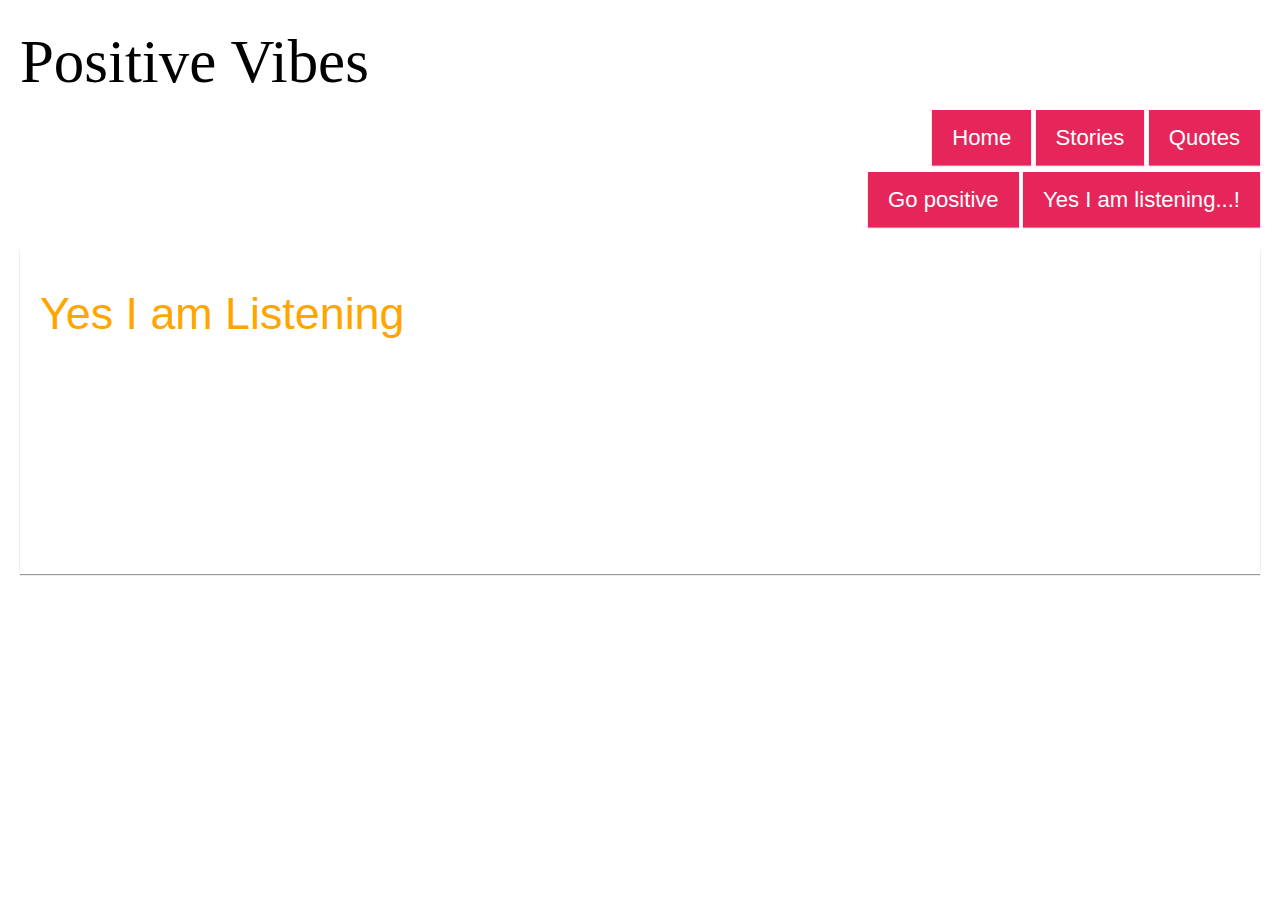
<file: iamlistening.html>
<!DOCTYPE html>
<html>
    
  <head>
       <link rel="stylesheet" type="text/css" href="positivecss.css">
        <title>Positive Vibes</title>

  </head>

  <body>
    <br>
     <div id="page">
        <div id="logo">
          <h1><a href="https://pari-27.github.io/positive-vibes/" id="logolink"> Positive Vibes</a></h1>  
                    
         </div>
          
        
             		<div id="nav">
			<ul>
				<li><a href="https://pari-27.github.io/positive-vibes/">Home</a></li>
				<li><a href="https://pari-27.github.io/positive-vibes/stories.html">Stories</a></li>
				<li><a href="https://pari-27.github.io/positive-vibes/quotes1.html">Quotes</a></li><br>
                                <li><a href="https://pari-27.github.io/positive-vibes/gopositive.html">Go positive</a></li>
			        <li><a href="https://pari-27.github.io/positive-vibes/yesiamlistening.html">Yes I am listening...!</a></li>  
                        </ul>
		</div>		
		  <div id="content">
			<h2>Yes I am Listening</h2>
		<p>Friends,feel free to share your views </p>	
			 
	     </div>	 
		      </div>

	     
	     </body>	     
		
</html>
</file>
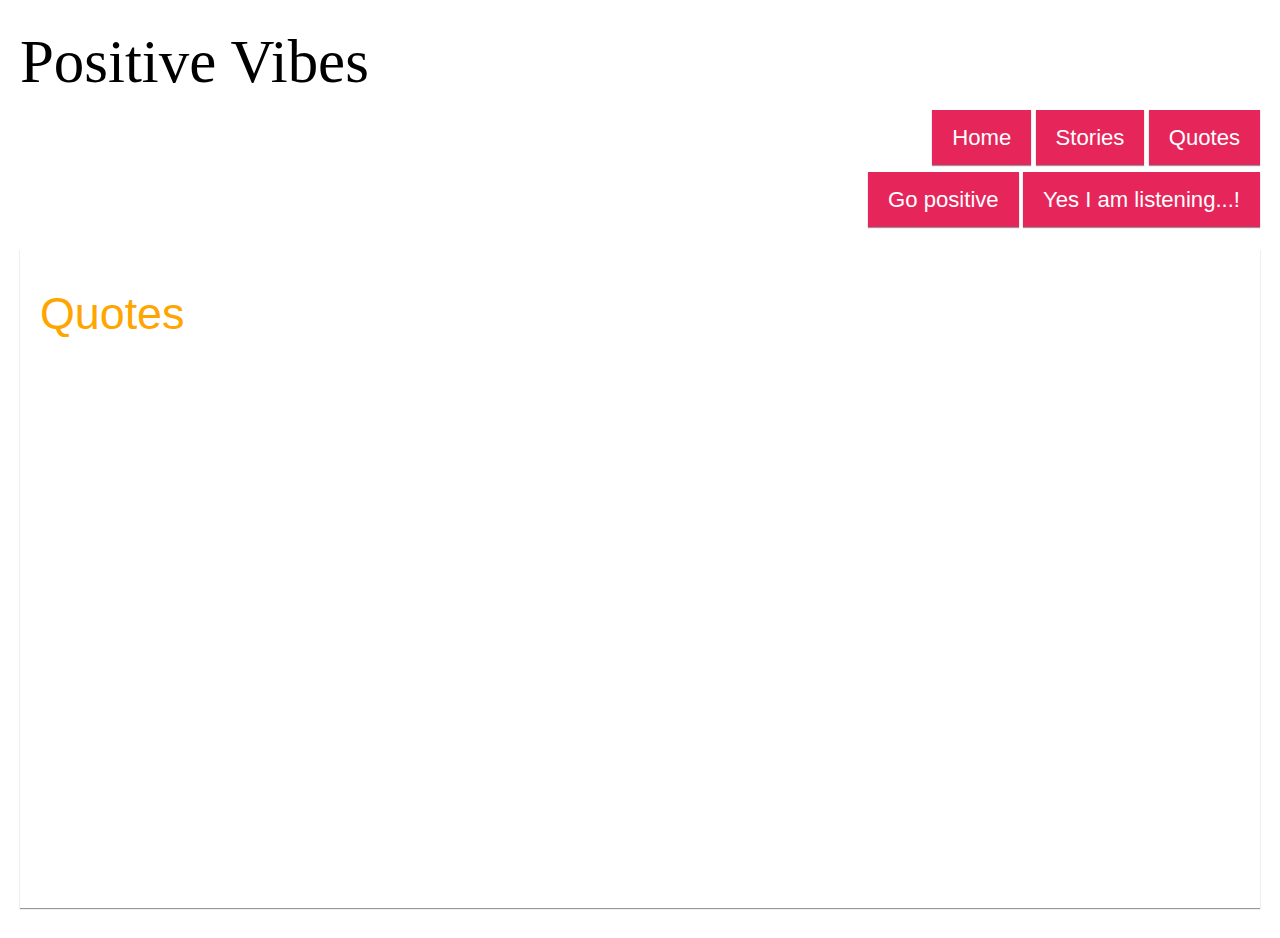
<file: quotes1.html>
<!DOCTYPE html>
<html>
    
  <head>
	  <meta name="viewport" content="width=device-width, initial-scale=1.0">

       <link rel="stylesheet" type="text/css" href="positivecss.css">
        <title>Positive Vibes</title>

  </head>

  <body>
    <br>
     <div id="page">
        <div id="logo">
          <h1><a href="https://pari-27.github.io/positive-vibes/" id="logolink"> Positive Vibes</a></h1>  
                    
         </div>
          
        
             		<div id="nav">
			<ul>
				<li><a href="https://pari-27.github.io/positive-vibes/">Home</a></li>
				<li><a href="https://pari-27.github.io/positive-vibes/stories.html">Stories</a></li>
				<li><a href="https://pari-27.github.io/positive-vibes/quotes1.html">Quotes</a></li><br>
                                <li><a href="https://pari-27.github.io/positive-vibes/gopositive.html">Go positive</a></li>
			        <li><a href="https://pari-27.github.io/positive-vibes/yesiamlistening.html">Yes I am listening...!</a></li>  
                        </ul>
		</div>		
		  <div id="content">
			  
			<h2>Quotes</h2>
				<ul type ="square">		  
	<li>1.  "The pessimist sees the difficulty in every opportunity; an optimist sees the opportunity in every difficulty." <b>-Winston Churchill</b></li><br>
<li>2. "You have to learn the rules of the game. And then you have to play better than anyone else."<b>- Albert Einstein</b></li><br>
<li>3. "Think like a queen. A queen is not afraid to fail. Failure is another steppingstone to greatness." <b>-Oprah Winfrey</b> </li><br>
<li>4. "A man is but the product of his thoughts; what he thinks, he becomes." <b>-Mahatma Gandhi</b></li><br>
<li>5. "I am an optimist. It does not seem to be much use being anything else." <b>-Winston Churchill</b></li><br>
<li>6. "Attitudes are contagious. Is yours worth catching."</li><br>
<li>7. "Once you replace negative thoughts with positive ones, you'll start having positive results." <b>-Willie Nelson</b></li><br>
<li>8. "Optimism is the faith that leads to achievement. Nothing can be done without hope or confidence."<b> -Helen Keller</b>
</li><br>
<li>9. "A positive attitude may not solve all your problems, but it will annoy enough people to make it worth the effort."<b> -Herm Albright</b></li><br>
<li>10. "If you’re going to be thinking anything, you might as well think big."<b>- Donald Trump</b></li><br>
<li>11. "“Be thankful for what you have; you'll end up having more. If you concentrate on what you don't have, you will never, ever have enough.” 
<b>― Oprah Winfrey</b></li><br>
<li>12. "When things go wrong, don't go with them.” <b>― Elvis Presley</b></li><br>
<li>13. "When you are joyful, when you say yes to life and have fun and project positivity all around you, you become a sun in the center of every constellation, and people want to be near you.” 
<b>― Shannon L. Alder</b></li><br>
<li>14. "Mind is a flexible mirror, adjust it, to see a better world.” <b>― Amit Ray</b></li><br>
<li>15. "I have found that if you love life, life will love you back."<b>- Arthur Rubinstein</b></li><br>
					

			  </ul></div>

	     </div>
	     </body>	     
		
</html>
</file>
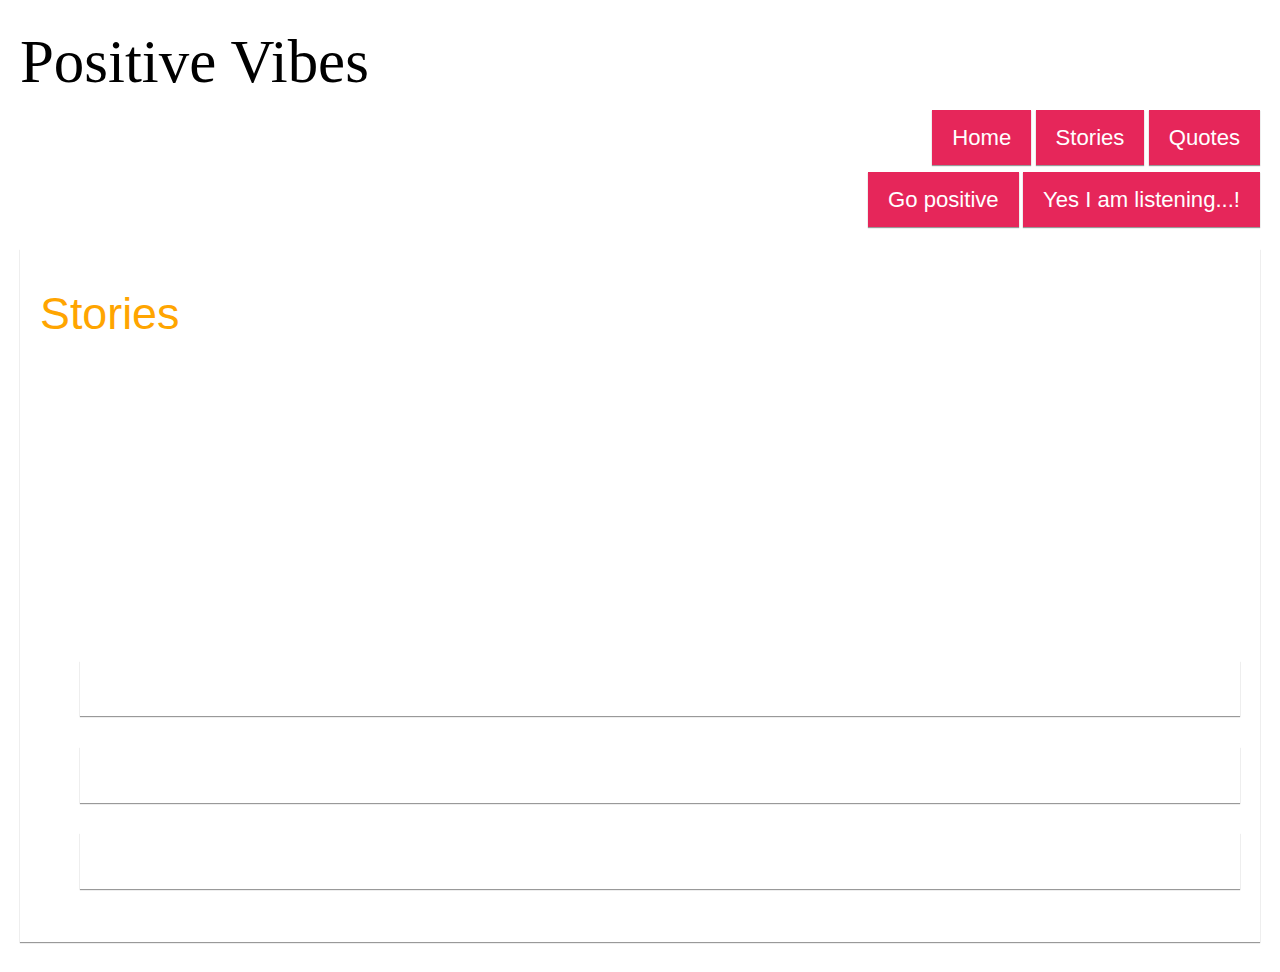
<file: stories.html>
<!DOCTYPE html>
<html>
    
  <head>
	  <meta name="viewport" content="width=device-width, initial-scale=1.0">

       <link rel="stylesheet" type="text/css" href="positivecss.css">
        <title>Positive Vibes</title>

  </head>

  <body>
    <br>
     <div id="page">
        <div id="logo">
          <h1><a href="https://pari-27.github.io/positive-vibes/" id="logolink"> Positive Vibes</a></h1>  
                    
         </div>
          
        
             		<div id="nav">
			<ul>
				<li><a href="https://pari-27.github.io/positive-vibes/">Home</a></li>
				<li><a href="https://pari-27.github.io/positive-vibes/stories.html">Stories</a></li>
				<li><a href="https://pari-27.github.io/positive-vibes/quotes1.html">Quotes</a></li><br>
                                <li><a href="https://pari-27.github.io/positive-vibes/gopositive.html">Go positive</a></li>
			        <li><a href="https://pari-27.github.io/positive-vibes/yesiamlistening.html">Yes I am listening...!</a></li>  
                        </ul>
		</div>		
		  <div id="content">
			  <h2>Stories</h2><p><b>Sometimes an inspiring story helps us find out the strength within us.
			  An inspiring story helps you inspire yourself and motivate yourself.
			  It also helps find out what you can do and what you cannot.<br>So here are some inspiring stories:</b></p>
			  <div id="menu">
			  <ul>
			  <li>1. <a href="https://pari-27.github.io/positive-vibes/story1.html">Appreciate What You Have</a><li><br>
			  <li>2. <a href="https://pari-27.github.io/positive-vibes/story2.html">Power Of Positive Thinking</a><li><br>
			  <li>3. <a href="https://pari-27.github.io/positive-vibes/story3.html">The Last Lecture</a><li><br></ul>
			</div>
			
		      </div>

	     </div>
	     </body>	     
		
</html>
</file>
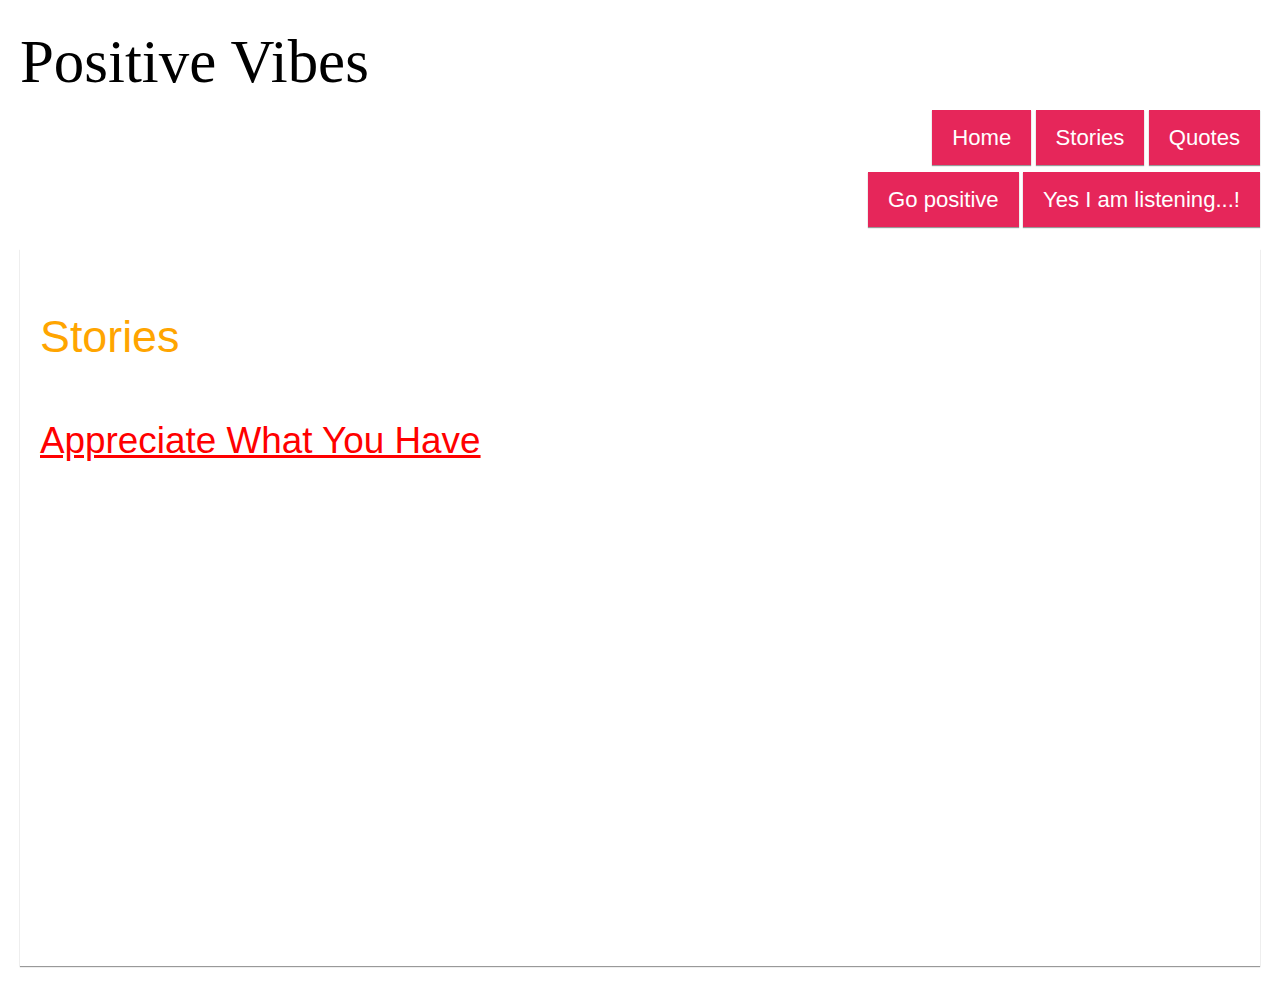
<file: story1.html>
<!DOCTYPE html>
<html>
    
  <head>
	  <meta name="viewport" content="width=device-width, initial-scale=1.0">

       <link rel="stylesheet" type="text/css" href="positivecss.css">
        <title>Positive Vibes</title>

  </head>

  <body>
    <br>
     <div id="page">
        <div id="logo">
          <h1><a href="https://pari-27.github.io/positive-vibes/" id="logolink"> Positive Vibes</a></h1>  
                    
         </div>
          
        
             		<div id="nav">
			<ul>
				<li><a href="https://pari-27.github.io/positive-vibes/">Home</a></li>
				<li><a href="https://pari-27.github.io/positive-vibes/stories.html">Stories</a></li>
				<li><a href="https://pari-27.github.io/positive-vibes/quotes1.html">Quotes</a></li><br>
                                <li><a href="https://pari-27.github.io/positive-vibes/gopositive.html">Go positive</a></li>
			        <li><a href="https://pari-27.github.io/positive-vibes/yesiamlistening.html">Yes I am listening...!</a></li>  
                        </ul>
		</div>		
		  <div id="content">
			<h2></h2>
				<h2>Stories</h2>
			 <div class="story"><h3>Appreciate What You Have</h3>
			  
Norman Vincent Peale, the famous author of "The Power of Positive Thinking" once told this story.
A man once telephoned Norman Vincent Peale. He was despondent and told the reverend that he had nothing left to live for. Norman Vincent Peale invited the man over to his office. "Everything is gone, hopeless," the man told him. "I'm living in deepest darkness. In fact, I've lost heart for living altogether."
Norman Vincent Peale smiled sympathetically.
"Let's take a look at your situation," he said calmly. On a sheet of paper he drew a vertical line down the middle. He suggested that they list on the left side the things the man had lost, and on the right, the things he had left. "You won't need that column on the right side," said the man sadly. "I have nothing left, period."
Norman Vincent Peale asked, "When did your wife leave you?"
"What do you mean? She hasn't left me. My wife loves me!"
"That's great!" said Norman Vincent Peale enthusiastically. "Then that will be number one in the right-hand column - Wife hasn't left. Now, when were your children jailed?"
"That's silly. My children aren't in jail!"
"Good! That's number two in the right-hand column - Children not in jail," said Norman Vincent Peale, jotting it down.
After a few more questions in the same vein, the man finally got the point and smiled in spite of himself. "Funny, how things change when you think of them that way," he said.
</div>	 
		      </div>

	     </div>
	     </body>	     
		
</html>
</file>
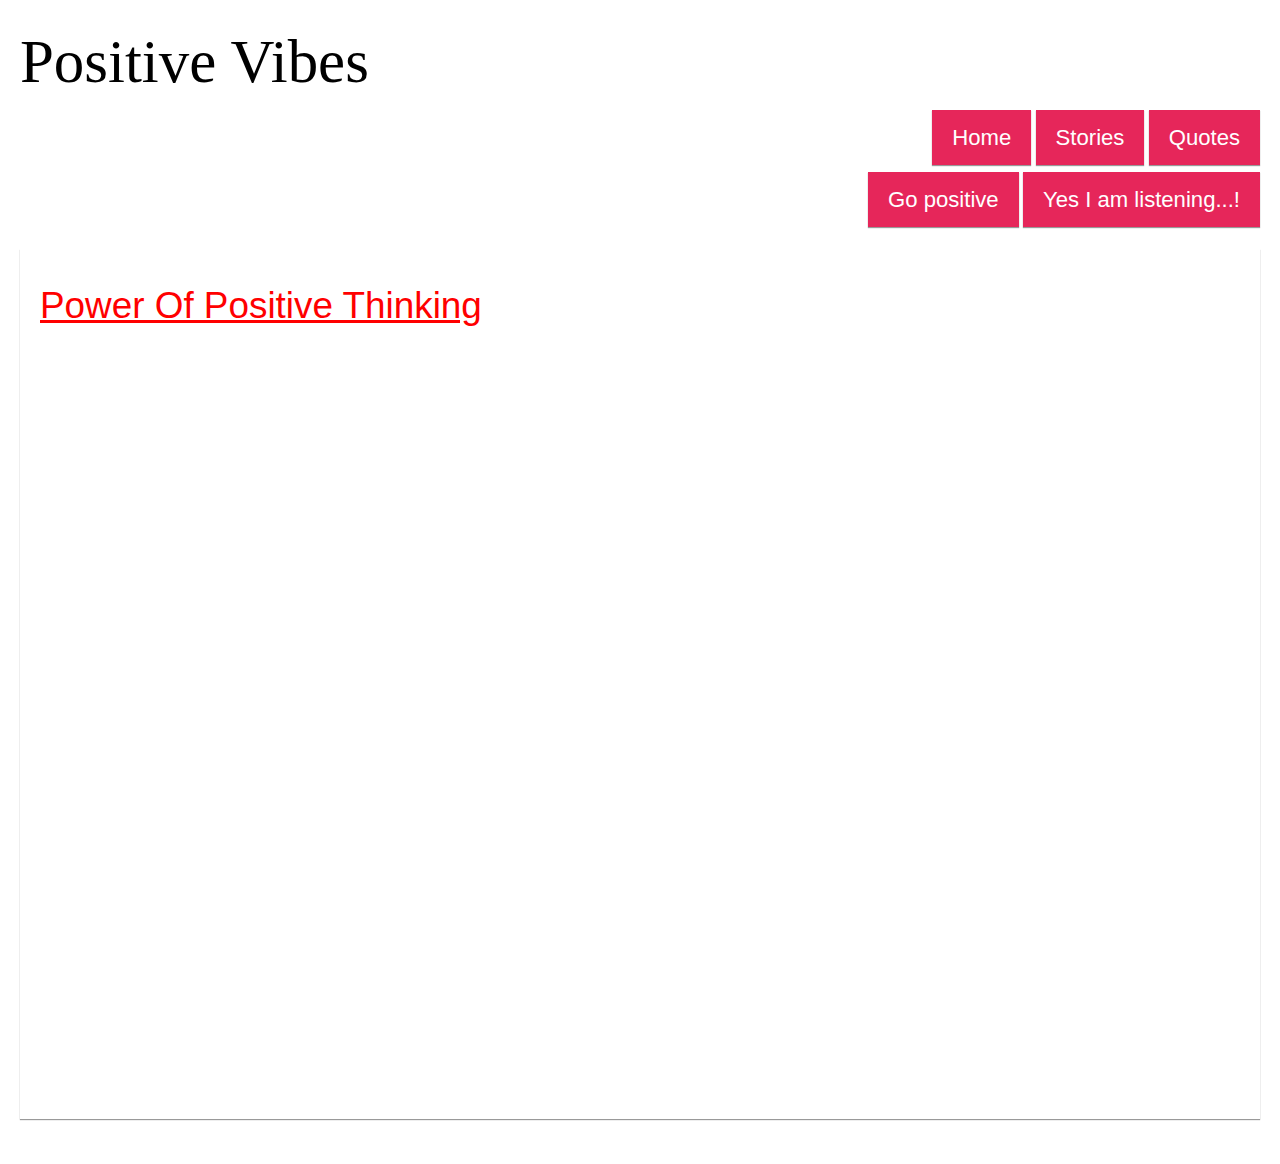
<file: story2.html>
<!DOCTYPE html>
<html>
    
  <head>
	  <meta name="viewport" content="width=device-width, initial-scale=1.0">

       <link rel="stylesheet" type="text/css" href="positivecss.css">
        <title>Positive Vibes</title>

  </head>

  <body>
    <br>
     <div id="page">
        <div id="logo">
          <h1><a href="https://pari-27.github.io/positive-vibes/" id="logolink"> Positive Vibes</a></h1>  
                    
         </div>
          
        
             		<div id="nav">
			<ul>
				<li><a href="https://pari-27.github.io/positive-vibes/">Home</a></li>
				<li><a href="https://pari-27.github.io/positive-vibes/stories.html">Stories</a></li>
				<li><a href="https://pari-27.github.io/positive-vibes/quotes1.html">Quotes</a></li><br>
                                <li><a href="https://pari-27.github.io/positive-vibes/gopositive.html">Go positive</a></li>
			        <li><a href="https://pari-27.github.io/positive-vibes/yesiamlistening.html">Yes I am listening...!</a></li>  
                        </ul>
		</div>		
		  <div id="content">
			
				  <div class="story"><h3>Power Of Positive Thinking</h3>
			  Once upon a time a daughter complained to her father that her life was miserable and that she didn't know how she was going to make it.
She was tired of fighting and struggling all the time. It seemed just as one problem was solved, another one soon followed.
Her father, a chef, took her to the kitchen. He filled three pots with water and placed each on a high fire.
Once the three pots began to boil, he placed potatoes in one pot, eggs in the second pot and ground coffee beans in the third pot.
He then let them sit and boil, without saying a word to his daughter. The daughter, moaned and impatiently waited, wondering what he was doing.
After twenty minutes he turned off the burners. He took the potatoes out of the pot and placed them in a bowl. He pulled the eggs out and placed them in a bowl. He then ladled the coffee out and placed it in a cup.
Turning to her, he asked. "Daughter, what do you see?" "Potatoes, eggs and coffee," she hastily replied.
"Look closer", he said, "and touch the potatoes." She did and noted that they were soft.
He then asked her to take an egg and break it. After pulling off the shell, she observed the hard-boiled egg.
Finally, he asked her to sip the coffee. Its rich aroma brought a smile to her face.
"Father, what does this mean?" she asked.
He then explained that the potatoes, the eggs and coffee beans had each faced the same adversity-the boiling water. However, each one reacted differently. The potato went in strong, hard and unrelenting, but in boiling water, it became soft and weak.
The egg was fragile, with the thin outer shell protecting its liquid interior until it was put in the boiling water. Then the inside of the egg became hard.
However, the ground coffee beans were unique. After they were exposed to the boiling water, they changed the water and created something new.
"Which one are you?" he asked his daughter. "When adversity knocks on your door, how do you respond? Are you a potato, an egg, or a coffee bean?"
In life, things happen around us, things happen to us, but the only thing that truly matters is what happens within us.
Which one are you? When problems come (and they will) how will we react? Will they make us weak, hard hearted or will they cause us to change into something worthwhile?

</div></div>	 
		      </div>

	     </div>
	     </body>	     
		
</html>
Contact GitHub
</file>
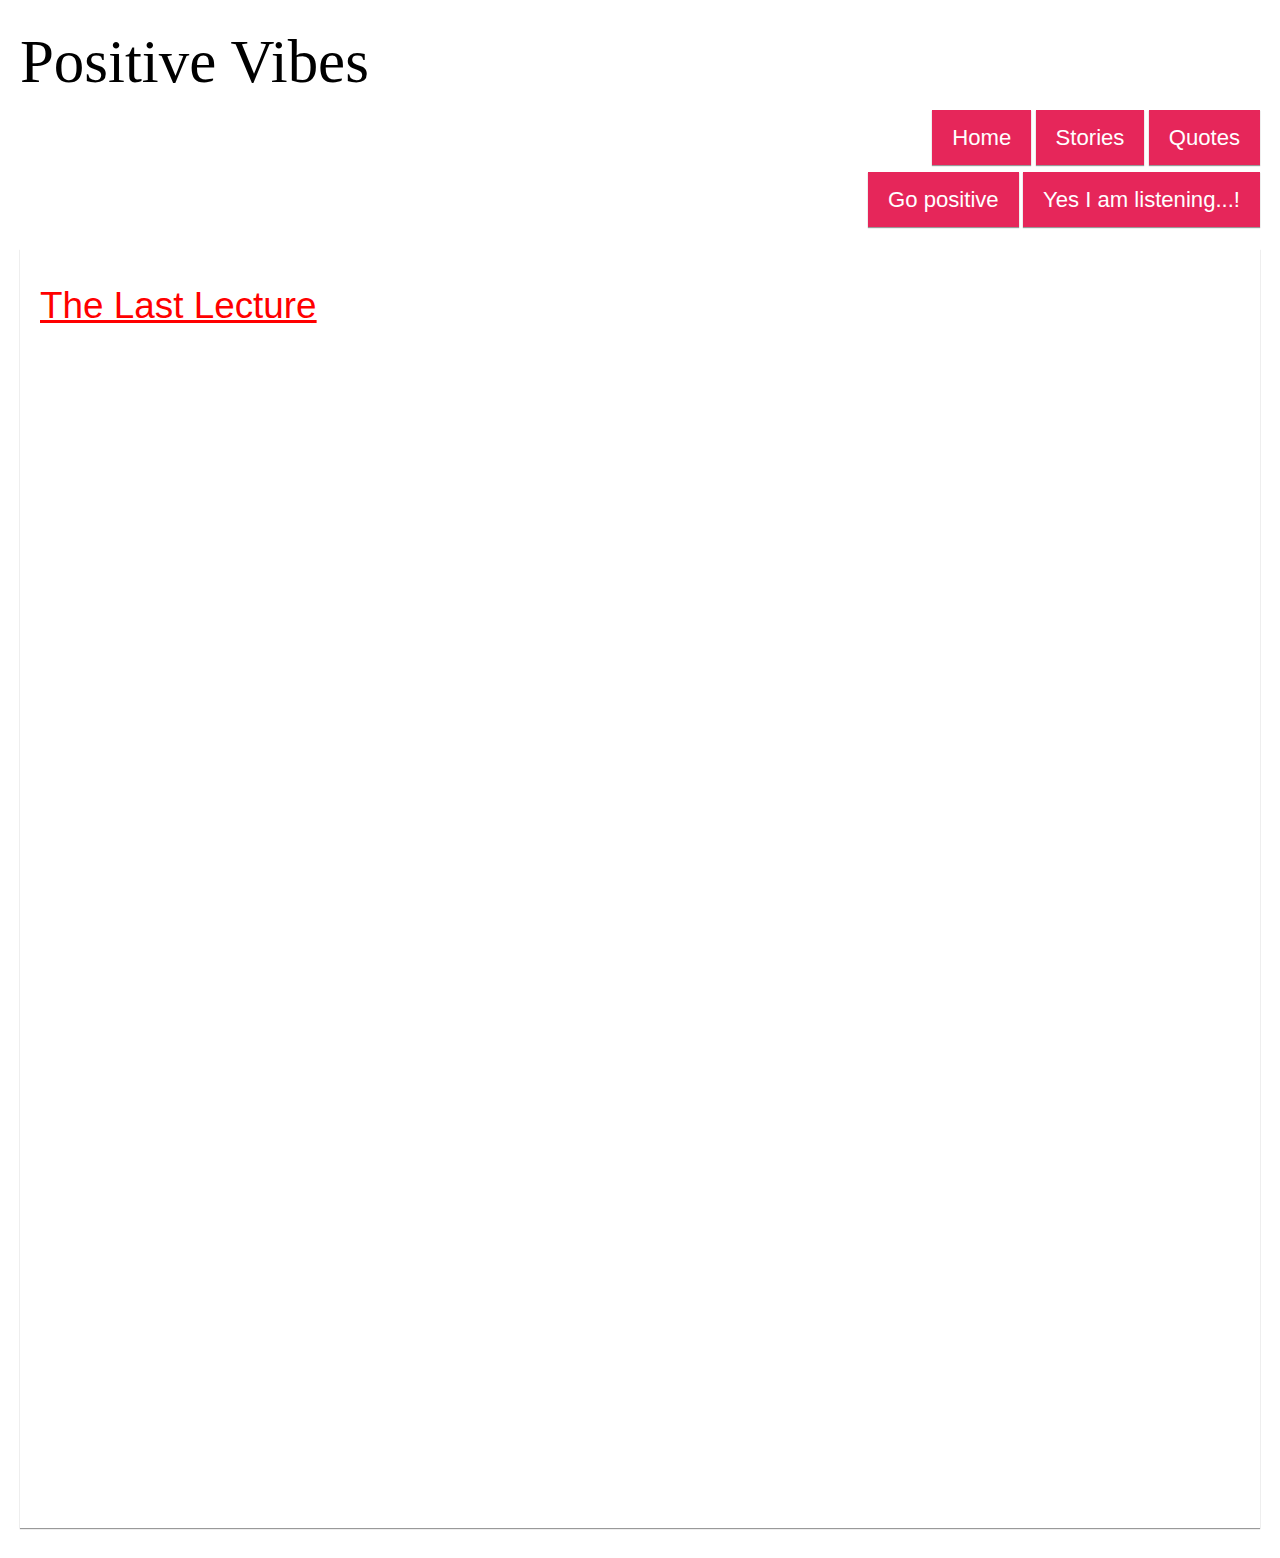
<file: story3.html>
<!DOCTYPE html>
<html>
    
  <head>
	  <meta name="viewport" content="width=device-width, initial-scale=1.0">

       <link rel="stylesheet" type="text/css" href="positivecss.css">
        <title>Positive Vibes</title>

  </head>

  <body>
    <br>
     <div id="page">
        <div id="logo">
          <h1><a href="https://pari-27.github.io/positive-vibes/" id="logolink"> Positive Vibes</a></h1>  
                    
         </div>
          
        
             		<div id="nav">
			<ul>
				<li><a href="https://pari-27.github.io/positive-vibes/">Home</a></li>
				<li><a href="https://pari-27.github.io/positive-vibes/stories.html">Stories</a></li>
				<li><a href="https://pari-27.github.io/positive-vibes/quotes1.html">Quotes</a></li><br>
                                <li><a href="https://pari-27.github.io/positive-vibes/gopositive.html">Go positive</a></li>
			        <li><a href="https://pari-27.github.io/positive-vibes/yesiamlistening.html">Yes I am listening...!</a></li>  
                        </ul>
		</div>		
		  <div id="content">
			
				  <div class="story"><h3>The Last Lecture</h3>
			  Randy Pausch was a computer science professor at Carnegie Mellon University. He was a very popular and respected teacher. He was happily married with 3 children - 6-year-old Dylan, 3-year-old Logan and 18-month-old Chloe. 

 In 2006, he was diagnosed as having pancreatic cancer. He got every treatment possible, but in 2007, the doctors told him the cancer was incurable. They said he may have as little time left as 6 months. He had no choice but to accept that the battle was over. 

 Still, he kept an optimistic attitude, and never wallowed in depression - he had a family to care for. He spent a lot of time thinking about ways to make the loss as easy as possible for them. He wanted his children to have happy memories of him, and to make sure they knew how much he loved them. After he was diagnosed, he spent nearly all his time with his family, drawing strength from the moments of joy he had with them. He moved houses so that his wife would be closer to her family and have some emotional support. But he was always wondering if there was more that he could do.

 His university invited him to take part in the "Last lecture" series. The concept of it was for people to give the speeches they'd give if they were to die soon and this was their last lecture. For Randy, this scenario was close to the truth. This lecture would be his chance to leave as many words of wisdom for his children as possible, while he still could. He wanted it to be a sort of "message in a bottle" that his children could watch when they are old enough to understand.

 So, in September, 2007, he gave his last lecture, titled "Really Achieving Your Childhood Dreams". He dedicated the lecture to his children. He spoke about the dreams he had when was a child, and how he proceeded to fulfill them. He talked about what he had learned from really going after his dreams, no matter how many obstacles were on his way. He also told stories of helping other people reach their dreams, which made him as happy as pursuing his own. He shared all the lessons he had learned during his life and encouraged people to have fun, and to make the choice to have a positive attitude. 

 The rest of the lecture was dedicated to all the people in Randy's life. He paid tribute to his mentors, friends, co-workers, parents and his wife. He also took the chance to give his wife her birthday congratulations - he brought out a big birthday cake and had the audience sing happy birthday to her while she was wiping tears from her eyes.

 The positive, fun and light-hearted tone the lecture was given with was incredible. His inspiring life lesson - to never give up pursuing your dreams, and his positive attitude while facing a terminal illness made it a truly inspiring experience.

 The speech was videotaped and put on Youtube. It quickly went viral and made him famous. He had never planned on this, but he was now inspiring so many more people than he could've possibly imagined. 

 The lecture inspired people to turn their lives around. His suggestion to allow kids to express their creativity and paint their bedroom walls themselves was put into action by many people. Countless people were inspired to start chasing after their dreams and change their lives. His positivity and can-do mentality was infectious.

 Randy appeared on the Oprah show and on Good Morning America. His positivity and his genuine love of life and other people shined through in every appearance and he never failed to inspire and impress. A book was published about his life, titled "The Last Lecture". It became a bestseller.  

</div></div>	 
		      </div>

	     
	     </body>	     
		
</html>
</file>
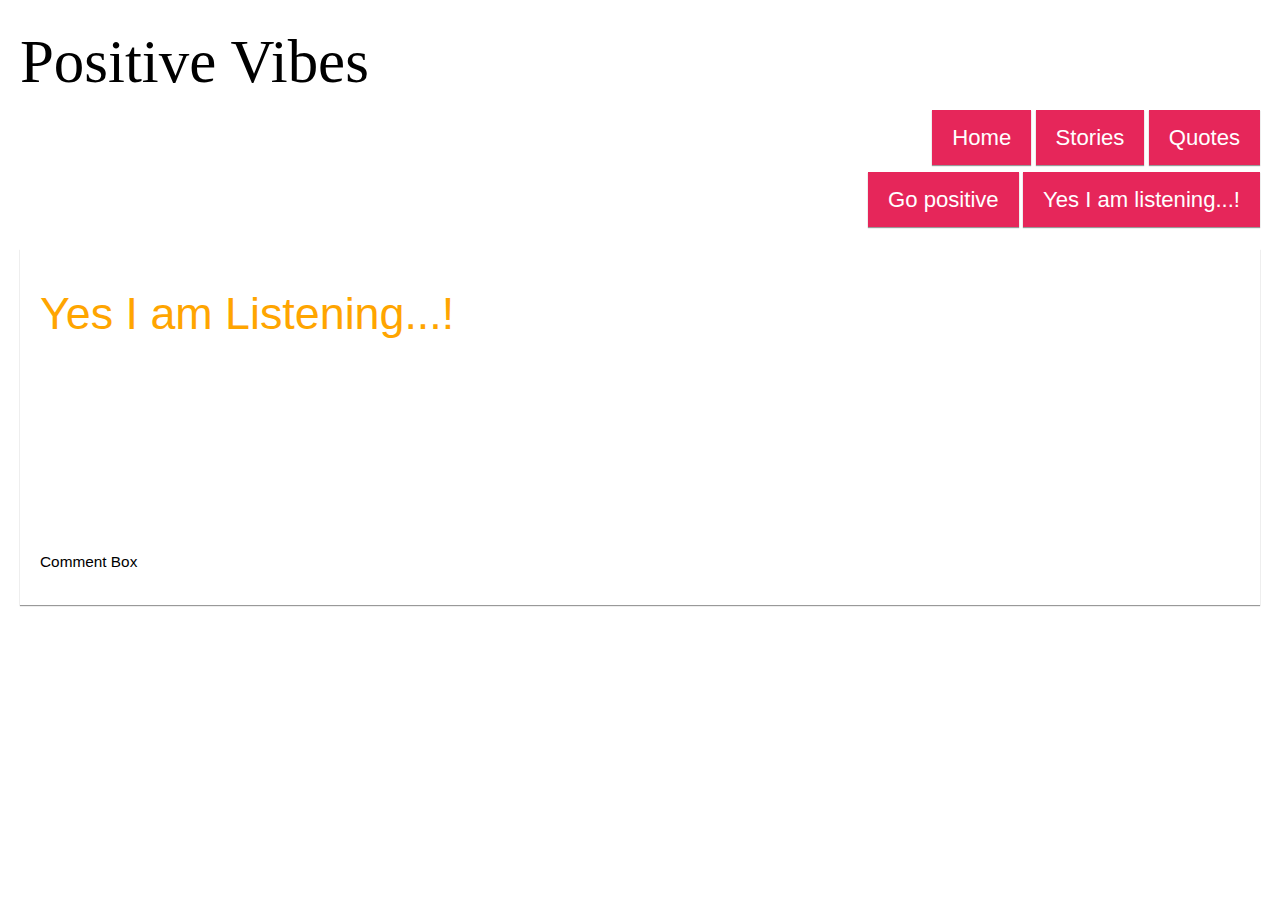
<file: yesiamlistening.html>
<!DOCTYPE html>
<html>
    
  <head>
	  <meta name="viewport" content="width=device-width, initial-scale=1.0">

       <link rel="stylesheet" type="text/css" href="positivecss.css">
        <title>Positive Vibes</title>

  </head>

  <body>
    <br>
     <div id="page">
        <div id="logo">
          <h1><a href="https://pari-27.github.io/positive-vibes/" id="logolink"> Positive Vibes</a></h1>  
                    
         </div>
          
        
             		<div id="nav">
			<ul>
				<li><a href="https://pari-27.github.io/positive-vibes/">Home</a></li>
				<li><a href="https://pari-27.github.io/positive-vibes/stories.html">Stories</a></li>
				<li><a href="https://pari-27.github.io/positive-vibes/quotes1.html">Quotes</a></li><br>
                                <li><a href="https://pari-27.github.io/positive-vibes/gopositive.html">Go positive</a></li>
			        <li><a href="https://pari-27.github.io/positive-vibes/yesiamlistening.html">Yes I am listening...!</a></li>  
                        </ul>
		</div>		
		  <div id="content">
			<h2>Yes I am Listening...!</h2>
		<p>Friends , feel free to share your views, stories, experiences with me....!</p>	
			  <!-- begin wwww.htmlcommentbox.com -->
 <div id="HCB_comment_box"><a href="http://www.htmlcommentbox.com">Comment Box</a> is loading comments...</div>
 <link rel="stylesheet" type="text/css" href="//www.htmlcommentbox.com/static/skins/bootstrap/twitter-bootstrap.css?v=0" />
 <script type="text/javascript" id="hcb"> /*<!--*/ if(!window.hcb_user){hcb_user={};} (function(){var s=document.createElement("script"), l=hcb_user.PAGE || (""+window.location).replace(/'/g,"%27"), h="//www.htmlcommentbox.com";s.setAttribute("type","text/javascript");s.setAttribute("src", h+"/jread?page="+encodeURIComponent(l).replace("+","%2B")+"&mod=%241%24wq1rdBcg%24bKbCeXSmZIXfYtN85SJK4."+"&opts=16862&num=10&ts=1484745884199");if (typeof s!="undefined") document.getElementsByTagName("head")[0].appendChild(s);})(); /*-->*/ </script>
<!-- end www.htmlcommentbox.com -->
			 
	     </div>	 
		      </div>

	     
	     </body>	     
		
</html>
</file>
<file: positivecss.css>
ol{font-size:100%;}
#menu,ul,li,a{display:block; font-size:120%}
p{ line-height:1em;
display:inline-block;
padding:50px;
font-size:190%; }
h1, h2, h3, h4{
    color: orange;
	font-weight: normal;
	line-height:200%;
	margin: 0 0 .5em 0;
}
h4{font-size:180%;}
h3{text-decoration:underline; font-size:180%;color: red;}
h1{ font-size: 1.7em; }
h2{ font-size: 350%; }
a{
	color: black;
	text-decoration: none;
}
	a:hover,
	a:active{ text-decoration: underline; }

/* you can structure your code's white space so that it is as readable for when you come back in the future or for other people to read and edit quickly */

body{
    font-family: arial; font-size: 80%; line-height: 1.2em; width: 100%; margin: 0; background-image:url(https://raw.githubusercontent.com/pari-27/positive-vibes/master/12673-color-background.jpg);
background-repeat:no-repeat;
 width:100%;
    background-size: cover;
      color:white;}
/* you can put your code all in one line like above */
#page{ margin: 20px; }

/* or on different lines like below */
#logolink{font-size:280%;color:black;font-family:Comic Sans MS}
#logolink:hover{ color: blue;}
#logo{
	width: 55%;
	margin-top: 5px;
	font-family: georgia;
        font-size=45px;  
	display: inline-block;
}
/* but try and be as concise as possible */
#nav{
	width: 60%;
	display: inline-block;
	text-align: right;
	float: right;
}
	#nav ul{}
		#nav ul li{
			display: inline-block;
			height: 62px;
		}
			#nav ul li a{
				padding: 20px;
				background:#E6265A ;
				color: white;
			}
			#nav ul li a:hover{
				background-color: #ffb424;
				box-shadow: 0px 1px 1px #666;
			}
			#nav ul li a:active{ background-color: #ff8f00; }

#content{
	margin: 30px 0;
	background: rgba(0,0,0,0);
        color:FFF5EE;
	padding: 20px;
	clear: both;
	font-family:"Trebuchet MS", Helvetica, sans-serif;
}
/*#footer{
	border-bottom: 1px #ccc solid;
	margin-bottom: 10px;
}
	#footer p{
		text-align: right;
		text-transform: uppercase;
		font-size: 80%;
		color: grey;
	}

 */
#content,
ul li a{ box-shadow: 0px 1px 1px #999;padding:20px; color:white;}
img {
   padding:1px;
   border:1px solid #021a40;
	border-radius:250px;
}
.story{
	font-size:160%;
		font-family:"Trebuchet MS", Helvetica, sans-serif;
line-height:200%;
	
	
}
#images{display:block;}
</file>
